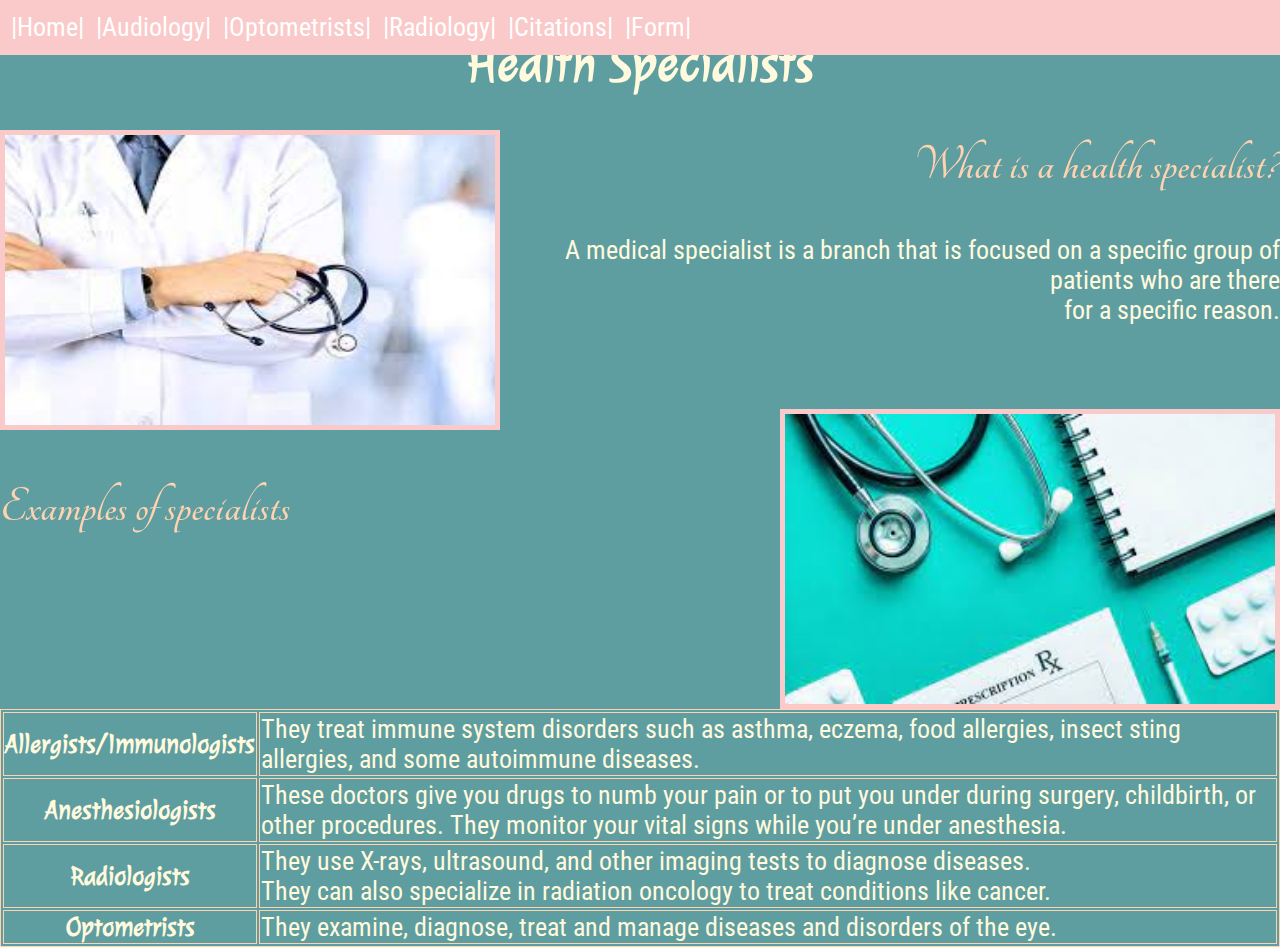
<file: index.html>
<!DOCTYPE html>
<html>
    <head>
        <title>Health Specialists</title>
    </head>
    <link rel="stylesheet" href="Style.css">
    <meta name="viewport" content="width=device-width, initial-scale=1">
    <link rel="preconnect" href="https://fonts.googleapis.com">
<link rel="preconnect" href="https://fonts.gstatic.com" crossorigin>
<link href="https://fonts.googleapis.com/css2?family=Julee&family=Roboto+Condensed:wght@300&family=Tangerine&display=swap" rel="stylesheet">
    <body>
    <h1 class= "main-title">Health Specialists</h1>
       
    <img src= "doctor1.jfif" alt = "Doctor" class="left" id= "img">
    <h2 align="right">What is a health specialist?</h2>
    <p align= "right">A medical specialist is a branch that is focused on a specific group of patients who are there<br> for a specific reason. </p>
    <br>
    <br>
    <img src= "doctor2.jfif" alt = "Doctor" class="right" id= "img">
    <br>
    <h2 align= "left">Examples of specialists</h2>
    <br>
    <table align= "left">
        <tr>
            <th>Allergists/Immunologists</th>
            <td class= "td">They treat immune system disorders such as asthma, eczema, food allergies, insect sting allergies, and some autoimmune diseases.</td
        </tr>
        <tr>
            <th>Anesthesiologists</th>
            <td class= "td">These doctors give you drugs to numb your pain or to put you under during surgery, childbirth, or other procedures. They monitor your vital signs while you’re under anesthesia.</td>
        </tr>
        <tr>
            <th>Radiologists</th>
            <td class= "td">They use X-rays, ultrasound, and other imaging tests to diagnose diseases. <br>They can also specialize in radiation oncology to treat conditions like cancer.</td>
        </tr>
        <tr>
            <th>Optometrists</th>
            <td class= "td">They examine, diagnose, treat and manage diseases and disorders of the eye.</td>
        </tr>
        <br>
    </table>
       <ul class= "ul">
           <li><a href= "index.html">|Home|</a></li>
           <li><a href= "page2.html">|Audiology|</a></li>
           <li><a href= "page3.html">|Optometrists|</a></li>
           <li><a href= "page4.html">|Radiology|</a></li>
           <li><a href= "page6.html">|Citations|</a></li>
           <li><a href= "page5.html">|Form|</a></li>
        </ul>
    </body>
</html>
</file>
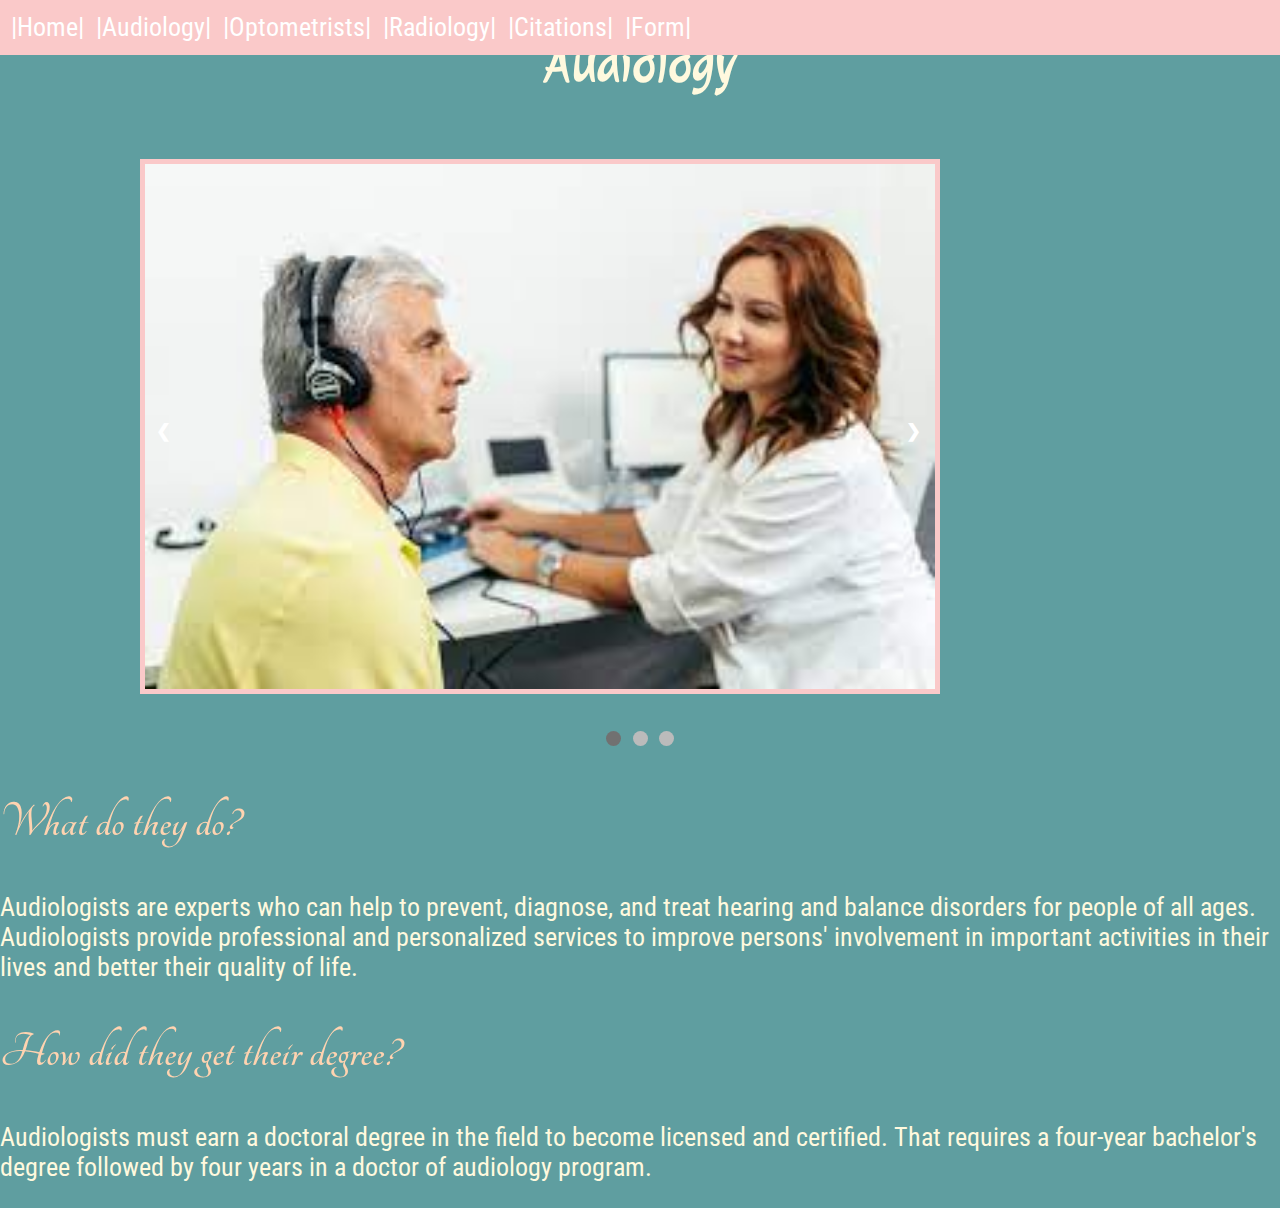
<file: page2.html>
<!DOCTYPE html>
<html>
    <head>
        <title>Audiology</title>
    </head>
    <link rel="stylesheet" href="Style.css">
    <meta name="viewport" content="width=device-width, initial-scale=1">
    <link rel="preconnect" href="https://fonts.googleapis.com">
<link rel="preconnect" href="https://fonts.gstatic.com" crossorigin>
<link href="https://fonts.googleapis.com/css2?family=Julee&family=Roboto+Condensed:wght@300&family=Tangerine&display=swap" rel="stylesheet">
    <body>
        <h1 class= "main-title">Audiology</h1>
        <br>
       

        <div class="slideshow-container">
<!-- makes the slideshow for pictures-->
<div class="mySlides fade">
  <div class="numbertext">1 / 3</div>
  <img src="audiology.jfif" alt = "Audiology" id="img2" style="width:80%"> 
</div>

<div class="mySlides fade">
  <div class="numbertext">2 / 3</div>
  
  <img src="audiology2.jfif" alt = "Audiology2" id="img2" style="width:80%">
</div>

<div class="mySlides fade">
  <div class="numbertext">3 / 3</div>
  
  <img src="audiology3.jfif" alt = "Audiology3" id="img2" style="width:80%"> 
</div>

<a class="prev" onclick="plusSlides(-1)">❮</a>
<a class="next" onclick="plusSlides(1)">❯</a>
</div>
<br>

<div style="text-align:center">
  <span class="dot" onclick="currentSlide(1)"></span> 
  <span class="dot" onclick="currentSlide(2)"></span> 
  <span class="dot" onclick="currentSlide(3)"></span> 
</div>

<h2> What do they do?</h2>
<p> Audiologists are experts who can help to prevent, diagnose, and treat hearing and balance disorders for people of all ages. Audiologists provide professional and personalized services to improve persons' involvement in important activities in their lives and better their quality of life.</p>
<h2>How did they get their degree?</h2>
<p>Audiologists must earn a doctoral degree in the field to become licensed and certified. That requires a four-year bachelor's degree followed by four years in a doctor of audiology program. </p>
       <ul class= "ul">
           <li><a href= "index.html">|Home|</a></li>
           <li><a href= "page2.html">|Audiology|</a></li>
           <li><a href= "page3.html">|Optometrists|</a></li>
           <li><a href= "page4.html">|Radiology|</a></li>
           <li><a href= "page6.html">|Citations|</a></li>
           <li><a href= "page5.html">|Form|</a></li>
           
        </ul>
<script>
let slideIndex = 1;
showSlides(slideIndex);

function plusSlides(n) {
  showSlides(slideIndex += n);
}

function currentSlide(n) {
  showSlides(slideIndex = n);
}

function showSlides(n) {
  let i;
  let slides = document.getElementsByClassName("mySlides");
  let dots = document.getElementsByClassName("dot");
  if (n > slides.length) {slideIndex = 1}    
  if (n < 1) {slideIndex = slides.length}
  for (i = 0; i < slides.length; i++) {
    slides[i].style.display = "none";  
  }
  for (i = 0; i < dots.length; i++) {
    dots[i].className = dots[i].className.replace(" active", "");
  }
  slides[slideIndex-1].style.display = "block";  
  dots[slideIndex-1].className += " active";
}
</script>
    </body>
</html>
</file>
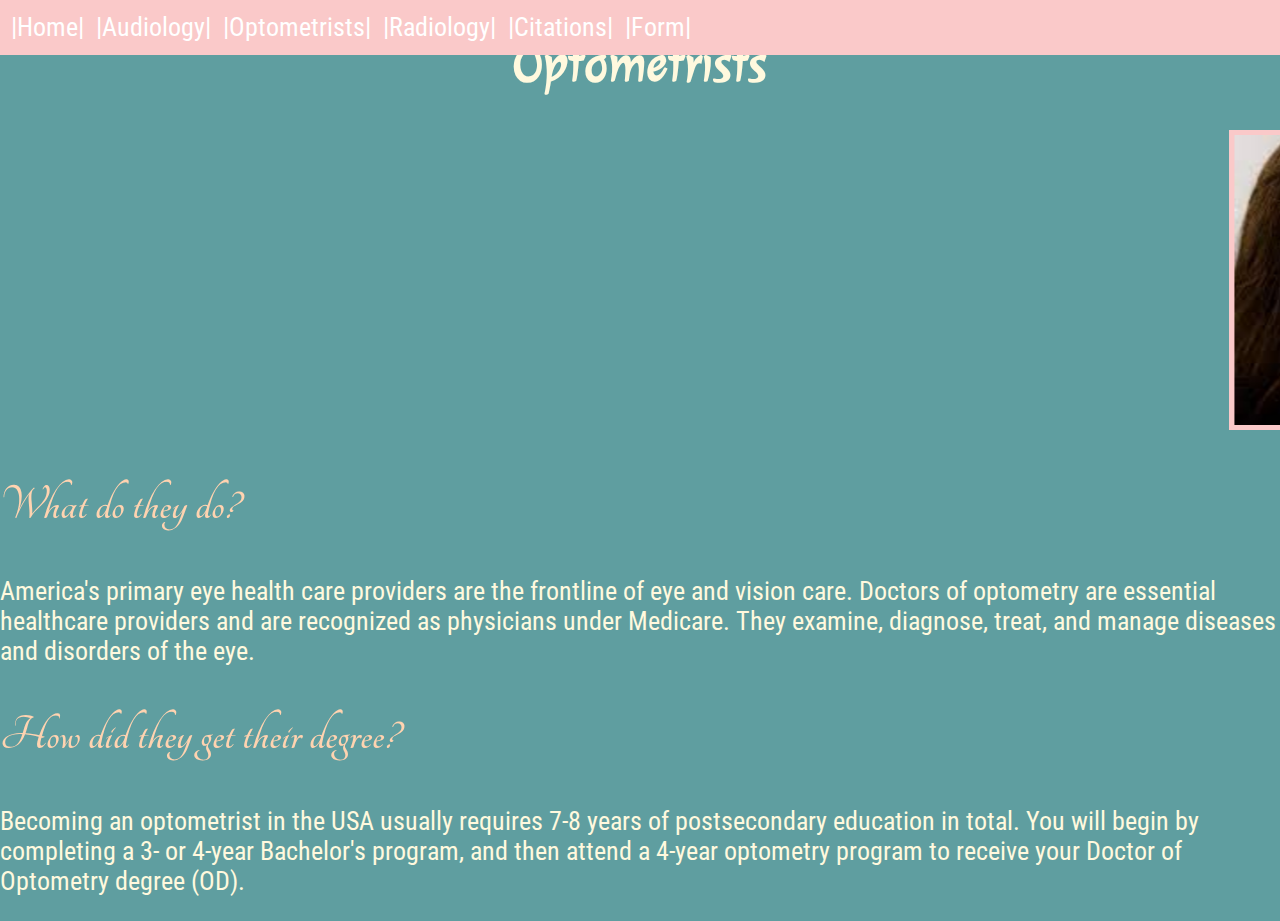
<file: page3.html>
<!DOCTYPE html>
<html>
    <head>
        <title>Optometrists</title>
    </head>
    <link rel="stylesheet" href="Style.css">
    <meta name="viewport" content="width=device-width, initial-scale=1">
    <link rel="preconnect" href="https://fonts.googleapis.com">
<link rel="preconnect" href="https://fonts.gstatic.com" crossorigin>
<link href="https://fonts.googleapis.com/css2?family=Julee&family=Roboto+Condensed:wght@300&family=Tangerine&display=swap" rel="stylesheet">
    <body>
        <h1 class= "main-title">Optometrists</h1>
        <!-- makes pictures go across the screen--><marquee>    
            <img src= "eye.jfif" alt = "eye doctor" id= "img"> <img src= "eye2.jfif" alt = "eye doctor" id= "img"> <img src= "eye3.jfif" alt = "eye doctor" id= "img"> <img src= "eye4.jfif" alt = "eye doctor" id= "img"> <img src= "eye5.jfif" alt = "eye doctor" id= "img"></marquee>
            <h2> What do they do?</h2>
            <p>America's primary eye health care providers are the frontline of eye and vision care. Doctors of optometry are essential healthcare providers and are recognized as physicians under Medicare. They examine, diagnose, treat, and manage diseases and disorders of the eye.</p>
            <h2>How did they get their degree?</h2>
            <p>Becoming an optometrist in the USA usually requires 7-8 years of postsecondary education in total. You will begin by completing a 3- or 4-year Bachelor's program, and then attend a 4-year optometry program to receive your Doctor of Optometry degree (OD).</p>
       <ul class= "ul">
           <li><a href= "index.html">|Home|</a></li>
           <li><a href= "page2.html">|Audiology|</a></li>
           <li><a href= "page3.html">|Optometrists|</a></li>
           <li><a href= "page4.html">|Radiology|</a></li>
           <li><a href= "page6.html">|Citations|</a></li>
           <li><a href= "page5.html">|Form|</a></li>
        </ul>
    </body>
</html>
</file>
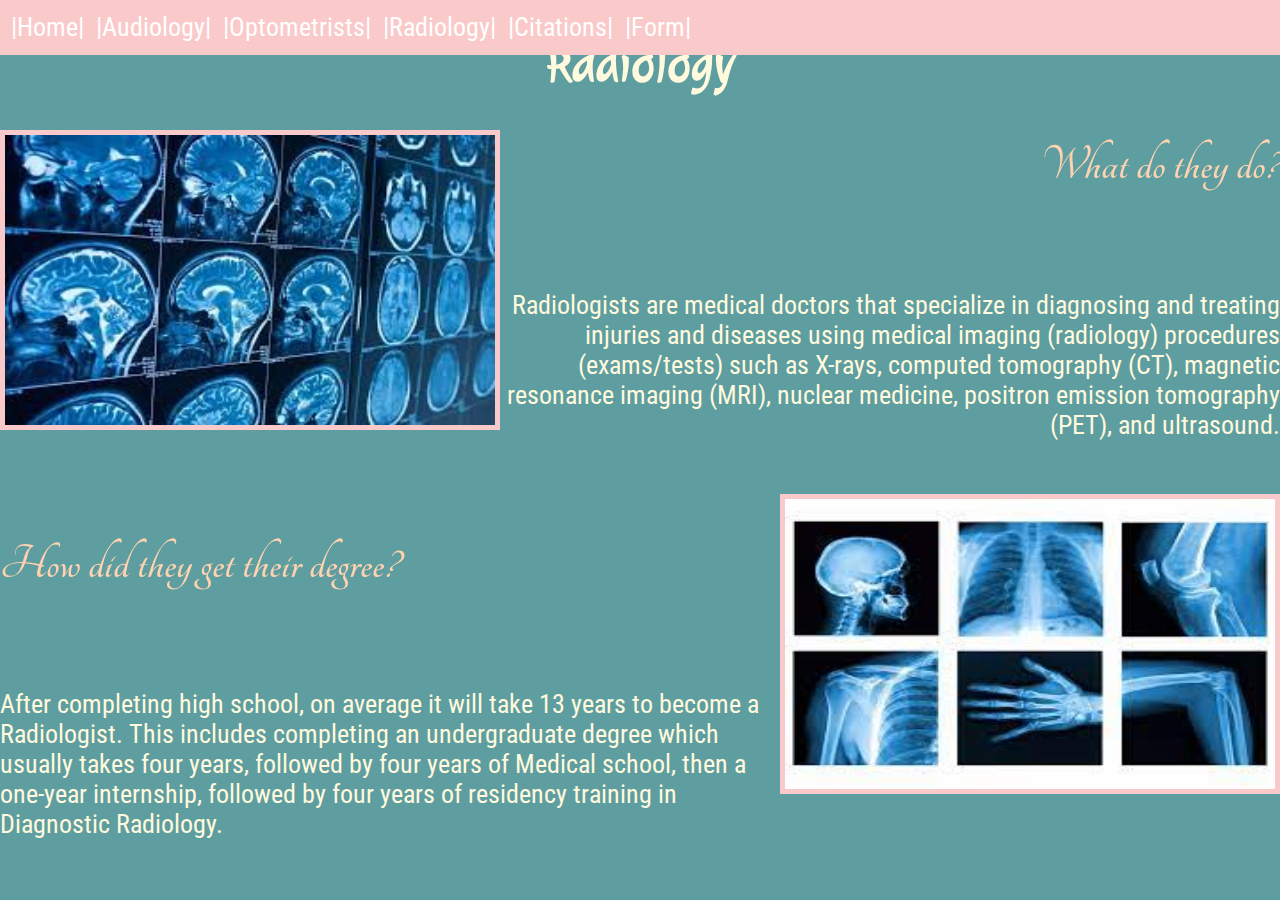
<file: page4.html>
<!DOCTYPE html>
<html>
    <head>
        <title>Radiology</title>
    </head>
    <link rel="stylesheet" href="Style.css">
    <meta name="viewport" content="width=device-width, initial-scale=1">
    <link rel="preconnect" href="https://fonts.googleapis.com">
<link rel="preconnect" href="https://fonts.gstatic.com" crossorigin>
<link href="https://fonts.googleapis.com/css2?family=Julee&family=Roboto+Condensed:wght@300&family=Tangerine&display=swap" rel="stylesheet">
    <body>
        <h1 class= "main-title">Radiology</h1>
        <img src= "radio.jfif" alt = "radiology" class="left" id= "img">
        <h2 align= "right">What do they do?</h2>
        <br>
        <p align= "right"> Radiologists are medical doctors that specialize in diagnosing and treating injuries and diseases using medical imaging (radiology) procedures (exams/tests) such as X-rays, computed tomography (CT), magnetic resonance imaging (MRI), nuclear medicine, positron emission tomography (PET), and ultrasound.</p>
        <br>
<img src= "radio2.jfif" alt = "Doctor" class="right" id= "img">
        <h2 align= "left">How did they get their degree?</h2>
        <br>
        <p align= "left">After completing high school, on average it will take 13 years to become a Radiologist. This includes completing an undergraduate degree which usually takes four years, followed by four years of Medical school, then a one-year internship, followed by four years of residency training in Diagnostic Radiology.</p>
       <ul class= "ul">
           <li><a href= "index.html">|Home|</a></li>
           <li><a href= "page2.html">|Audiology|</a></li>
           <li><a href= "page3.html">|Optometrists|</a></li>
           <li><a href= "page4.html">|Radiology|</a></li>
           <li><a href= "page6.html">|Citations|</a></li>
           <li><a href= "page5.html">|Form|</a></li>
           
        </ul>
    </body>
</html>
</file>
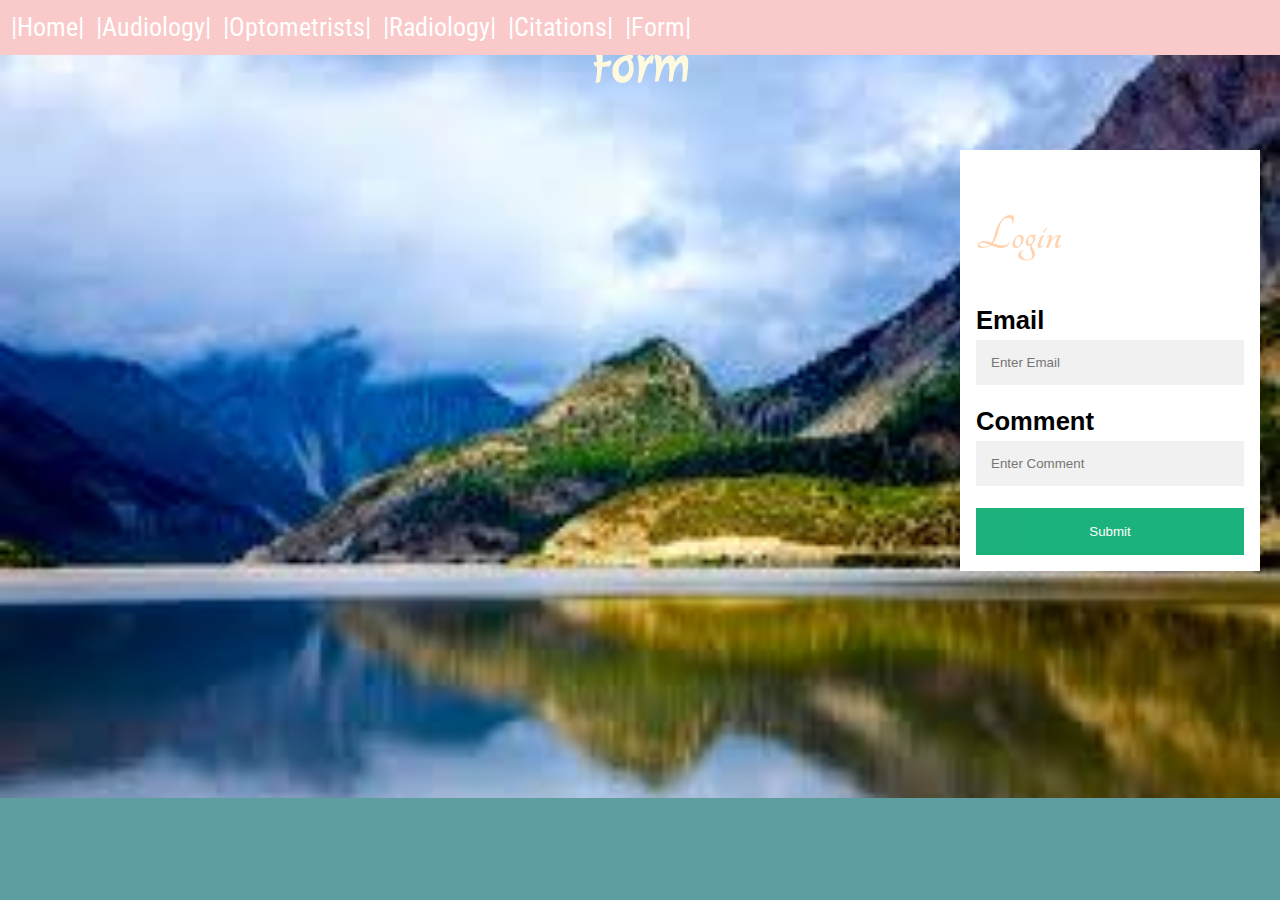
<file: page5.html>
<!DOCTYPE html>
<html>
    <head>
        <title>Form</title>
    </head>
    <link rel="stylesheet" href="Style.css">
    <meta name="viewport" content="width=device-width, initial-scale=1">
    <link rel="preconnect" href="https://fonts.googleapis.com">
<link rel="preconnect" href="https://fonts.gstatic.com" crossorigin>
<link href="https://fonts.googleapis.com/css2?family=Julee&family=Roboto+Condensed:wght@300&family=Tangerine&display=swap" rel="stylesheet">
    <body class="bg-img">
        <h1 class= "main-title">Form</h1>
  <form action="page7.html" class="container">
    <h2>Login</h2>
    <label for="email"><b>Email</b></label>
    <input type="text" placeholder="Enter Email" name="email" required>

    <label for="psw"><b>Comment</b></label>
    <input type="comment" placeholder="Enter Comment" name="psw" required>

    <button type="submit" class="btn">Submit</button>
  </form>

       <ul class= "ul">
           <li><a href= "index.html">|Home|</a></li>
           <li><a href= "page2.html">|Audiology|</a></li>
           <li><a href= "page3.html">|Optometrists|</a></li>
           <li><a href= "page4.html">|Radiology|</a></li>
           <li><a href= "page6.html">|Citations|</a></li>
           <li><a href= "page5.html">|Form|</a></li>
        </ul>

    </body>
</html>
</file>
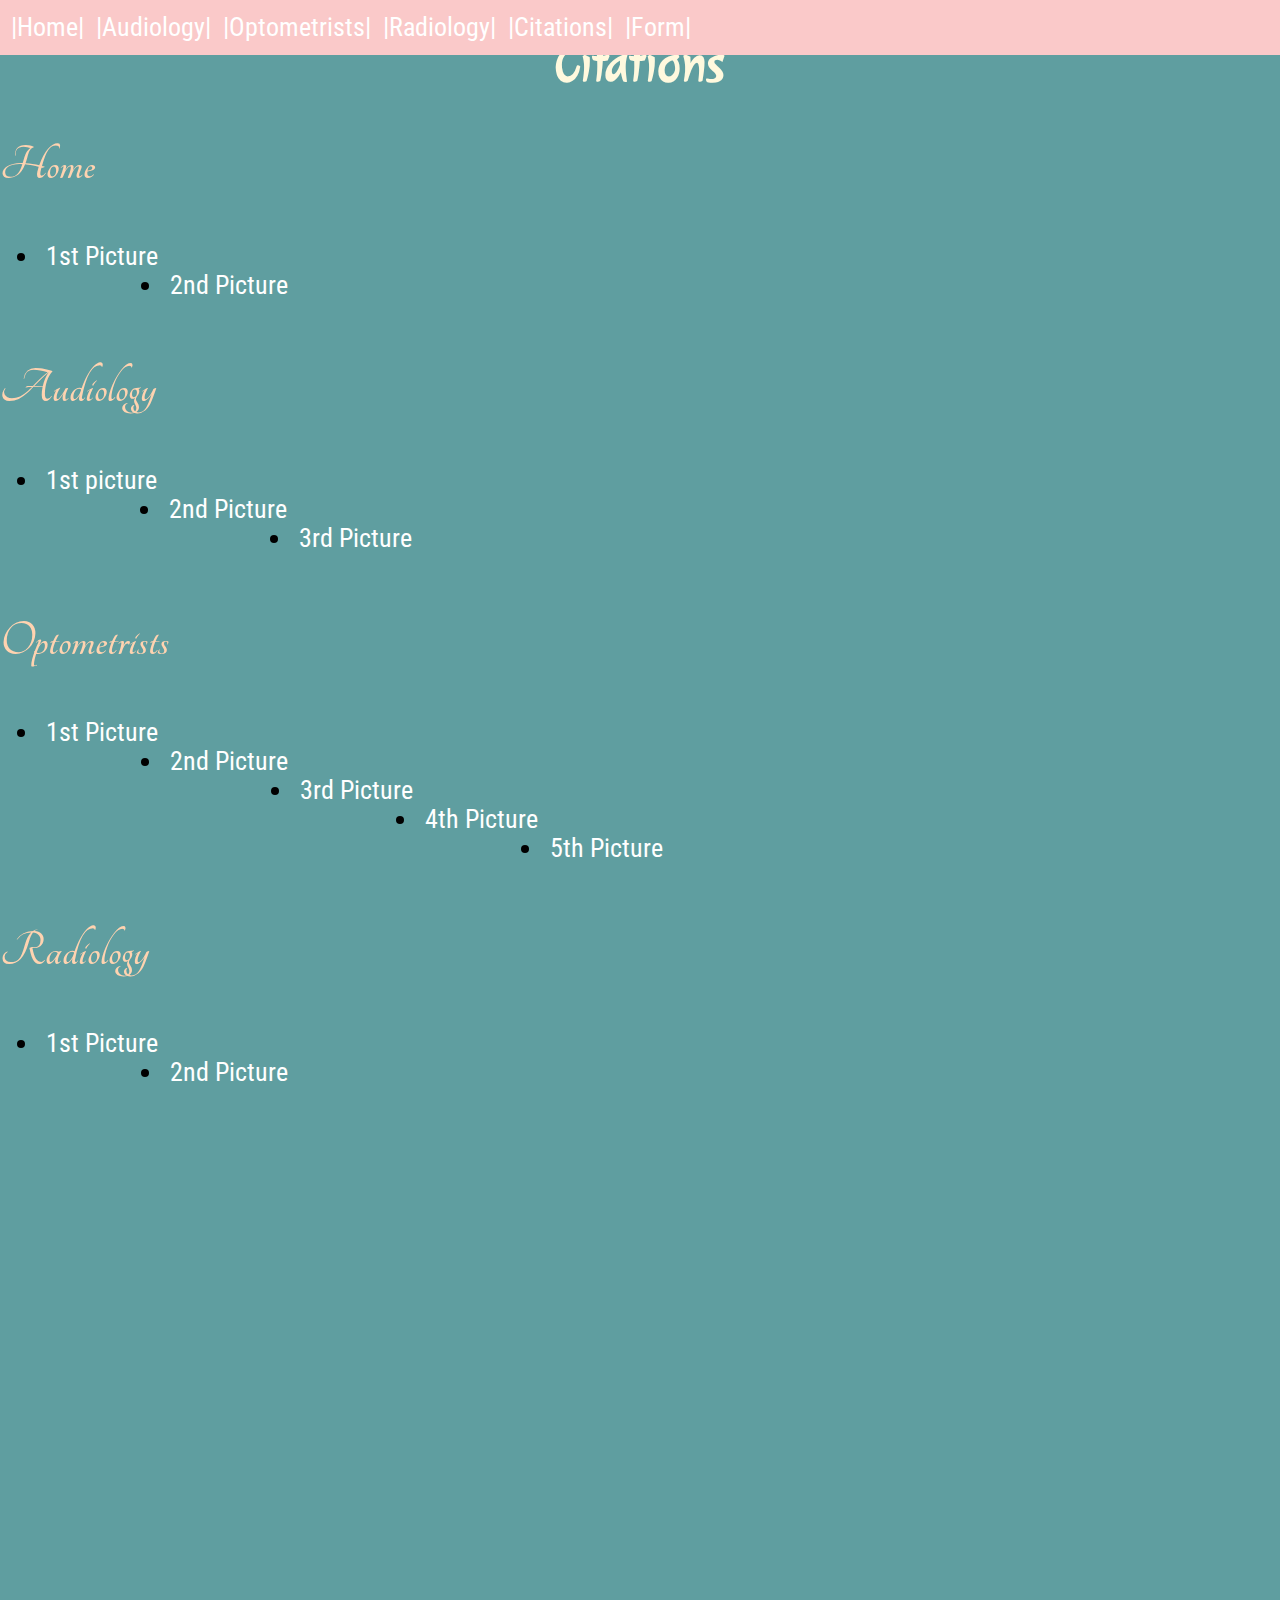
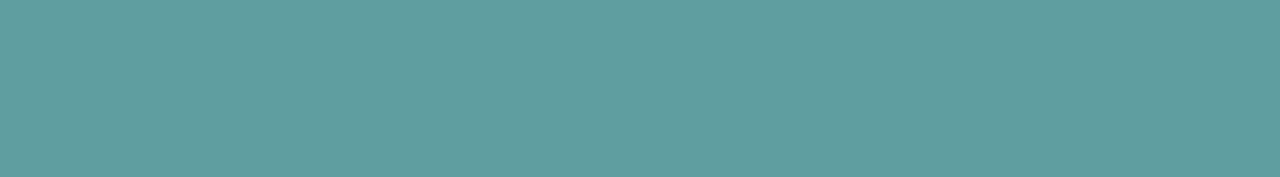
<file: page6.html>
<!DOCTYPE html>
<html>
    <head>
        <title>Citations</title>
    </head>
    <link rel="stylesheet" href="Style.css">
    <meta name="viewport" content="width=device-width, initial-scale=1">
    <link rel="preconnect" href="https://fonts.googleapis.com">
<link rel="preconnect" href="https://fonts.gstatic.com" crossorigin>
<link href="https://fonts.googleapis.com/css2?family=Julee&family=Roboto+Condensed:wght@300&family=Tangerine&display=swap" rel="stylesheet">
    <body>
        <h1 class= "main-title">Citations</h1>
        <h2>Home</h2>
        <ul>
        <li><a href= "https://www.healthline.com/health/mens-health-doctors">1st Picture</a></li>
        <br>
        <li><a href= "https://images.app.goo.gl/XQexbRF2SvD5WPTC8">2nd Picture</a></li>
        </ul>
        <br>
        <h2>Audiology</h2>
        <ul>
        <li><a href="https://www.speechpathologygraduateprograms.org/2021/09/become-an-audiologist/">1st picture</a></li>
        <br>
        <li><a href= "https://college.mayo.edu/academics/explore-health-care-careers/careers-a-z/audiologist/">2nd Picture</a></li>
        <br>
        <li><a href= "https://www.hcde.org/district/curriculum___instruction/exceptional_education/related_services/audiology">3rd Picture</a></li>
        </ul>
        <br>
        <h2>Optometrists</h2>
        <ul>
        <li><a href= "https://kevsbest.com/best-optometrists-in-denver-co/">1st Picture</a></li>
        <br>
        <li><a href= "https://myeyewellness.com/what-do-optometrists-check-during-eye-exams/">2nd Picture</a></li>
        <br>
        <li><a href= "  https://www.carmieyecare.com/blog/4-important-reasons-to-visit-an-optometrist/">3rd Picture</a></li>
        <br>
        <li><a href= "https://www.allaboutvision.com/eye-care/eye-doctors/optometry/">4th Picture</a></li>
        <br>
        <li><a href= "https://www.deltadentalia.com/a-healthy-life/vision-health/what-your-optometrist-can-do-for-you/">5th Picture</a></li>
        </ul>
        <br>
        <h2>Radiology</h2>
        <ul>
        <li><a href= "https://www.herzing.edu/difference/radiologic-technologist-vs-radiologist">1st Picture</a></li>
        <br>
        <li><a href= "https://www.pah.org/our-services/radiology">2nd Picture</a></li>
        </ul>
        <br>
        <br>
<iframe width="560" height="315" src="https://www.youtube.com/embed/c508KuV1rQ8" title="YouTube video player" frameborder="0" allow="accelerometer; autoplay; clipboard-write; encrypted-media; gyroscope; picture-in-picture; web-share" allowfullscreen></iframe>
<iframe width="560" height="315" src="https://www.youtube.com/embed/UAm8HDMK_es" title="YouTube video player" frameborder="0" allow="accelerometer; autoplay; clipboard-write; encrypted-media; gyroscope; picture-in-picture; web-share" allowfullscreen></iframe>
<iframe width="560" height="315" src="https://www.youtube.com/embed/wd7K2LQ4Q9c" title="YouTube video player" frameborder="0" allow="accelerometer; autoplay; clipboard-write; encrypted-media; gyroscope; picture-in-picture; web-share" allowfullscreen></iframe>
       <ul class= "ul">
           <li><a href= "index.html">|Home|</a></li>
           <li><a href= "page2.html">|Audiology|</a></li>
           <li><a href= "page3.html">|Optometrists|</a></li>
           <li><a href= "page4.html">|Radiology|</a></li>
           <li><a href= "page6.html">|Citations|</a></li>
           <li><a href= "page5.html">|Form|</a></li>
        </ul>
    </body>
</html>
</file>
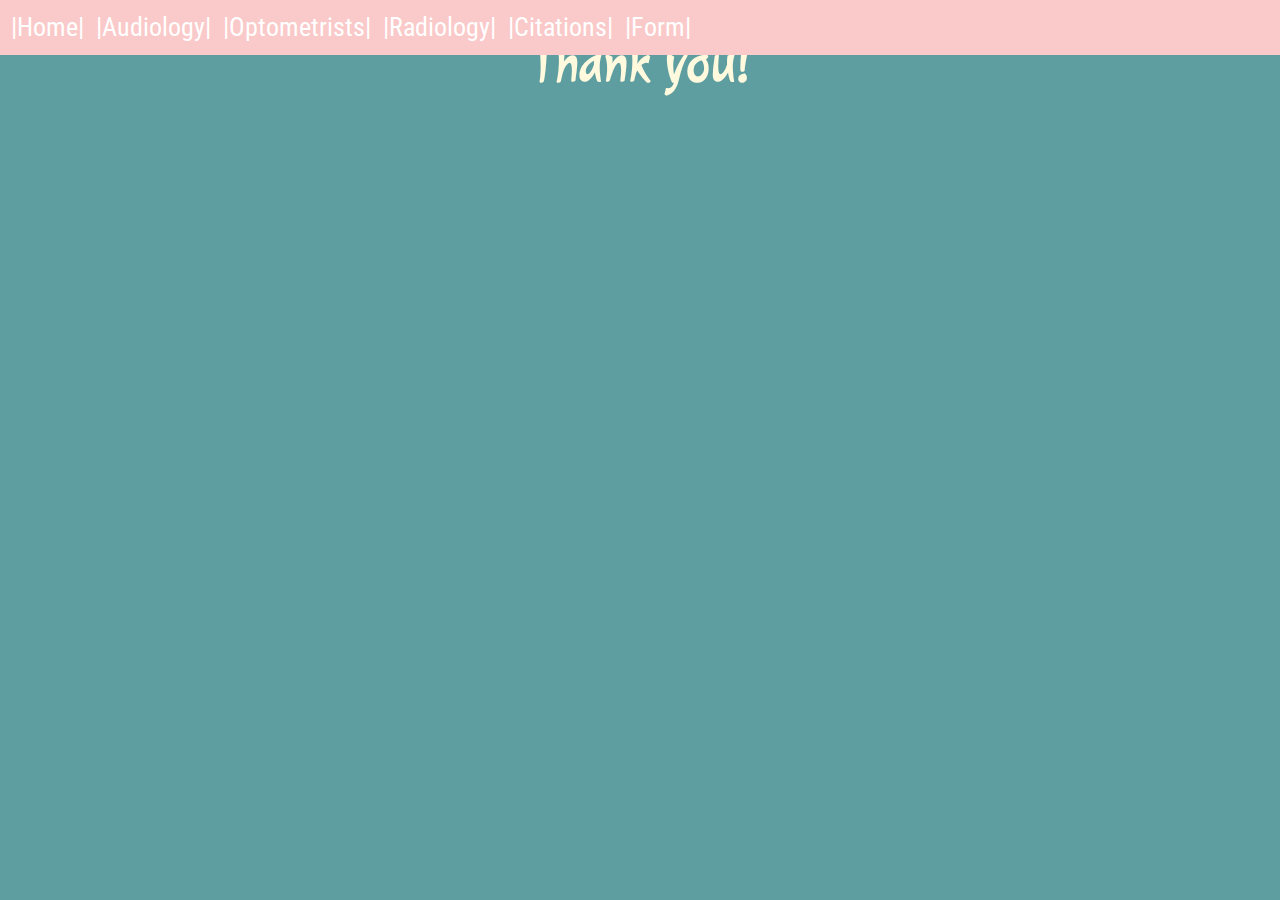
<file: page7.html>
<!DOCTYPE html>
<html>
    <head>
        <title>Citations</title>
    </head>
    <link rel="stylesheet" href="Style.css">
    <meta name="viewport" content="width=device-width, initial-scale=1">
    <link rel="preconnect" href="https://fonts.googleapis.com">
<link rel="preconnect" href="https://fonts.gstatic.com" crossorigin>
<link href="https://fonts.googleapis.com/css2?family=Julee&family=Roboto+Condensed:wght@300&family=Tangerine&display=swap" rel="stylesheet">
    <body>
        <h1 class= "main-title">Thank you!</h1>
        
       <ul class= "ul">
           <li><a href= "index.html">|Home|</a></li>
           <li><a href= "page2.html">|Audiology|</a></li>
           <li><a href= "page3.html">|Optometrists|</a></li>
           <li><a href= "page4.html">|Radiology|</a></li>
           <li><a href= "page6.html">|Citations|</a></li>
           <li><a href= "page5.html">|Form|</a></li>
        </ul>
    </body>
</html>
</file>
<file: Style.css>
body{
    background-color: #5F9EA0;
    width:90%
    text-align:center;
    font-size: 2vw;
    margin:auto;

}
.main-title {
  text-align: center;
}
/* gives h1 a font, size and makes it a color*/
h1 {
    font-family: 'Julee', cursive;
    font-size: 4vw;
    color: #FFF9DE;
}
/* Gives h2 a font.size and color*/
h2 {
    color: #FFD3B0;
    font-size: 4vw;
    font-family: 'Tangerine', cursive;
}
p {
    font-family: 'Roboto Condensed', sans-serif;
    font-size: 2wv;
    color:#FFF9DE;
}
/* makes it a certain width and height*/
#img {
    width: 500px;
    height: 300px;
    border: 5px solid #fac9c9;
}
#img2 {
    border: 5px solid #fac9c9;
    float: center;
    position: relative;
    right: auto;
    top: auto;
}
/* makes it float left*/
.left {
    float: left;
}
.right {
    float: right;
}
.td {
    font-family: 'Roboto Condensed', sans-serif;
}
.ul {
  list-style-type: none;
  margin: 0;
  padding: 9px 5px;
  transition: 0.4s;
  position: fixed; 
  top: 0; 
  line-height: 25px;
  width: 100%;
  overflow: hidden;
  background-color: #fac9c9;
  font-size: 1wv;
  font-family: 'Roboto Condensed', sans-serif;
}

li {
  float: left;
  font-size: 1wv;
  font-family: 'Roboto Condensed', sans-serif;
}

li a {
  display: block;
  color: white;
  text-align: center;
  padding: 6px;
  text-decoration: none;
  font-size: 1wv;
  font-family: 'Roboto Condensed', sans-serif;
}

/* Change the link color on hover */
li a:hover {
  background-color: #ecd0d0;
  font-size: 1wv;
  font-family: 'Roboto Condensed', sans-serif;
}

table, th, td {
  border: 1px solid #FFD3B0;
  font-family: 'Julee', cursive;
    font-size: 2wv;
    color:#FFF9DE;
}

* {
  box-sizing: border-box;
}

.bg-img {
  /* The image used */
  background-image: url("form2.jfif");
  background-repeat: no-repeat;
   background-size: cover;
  position: relative;
}

/* Add styles to the form container */
.container {
  position: absolute;
  right: 0;
  margin: 20px;
  max-width: 300px;
  padding: 16px;
  background-color: white;
}

/* Full-width input fields */
input[type=text], input[type=comment] {
  width: 100%;
  padding: 15px;
  margin: 5px 0 22px 0;
  border: none;
  background: #f1f1f1;
}

input[type=text]:focus, input[type=comment]:focus {
  background-color: #ddd;
  outline: none;
}

/* Set a style for the submit button */
.btn {
  background-color: #04AA6D;
  color: white;
  padding: 16px 20px;
  border: none;
  cursor: pointer;
  width: 100%;
  opacity: 0.9;
}

.btn:hover {
  opacity: 1;
}
* {box-sizing: border-box}
body {font-family: Verdana, sans-serif; margin:0}
.mySlides {display: none}
img {vertical-align: middle;}

/* Slideshow container */
.slideshow-container {
  max-width: 1000px;
  position: relative;
  margin: auto;
}

/* Next & previous buttons */
.prev, .next {
  cursor: pointer;
  position: absolute;
  top: 50%;
  width: 25%;
  padding: 16px;
  margin-top: -22px;
  color: white;
  font-weight: bold;
  font-size: 18px;
  transition: 0.6s ease;
  border-radius: 0 3px 3px 0;
  user-select: none;
}

/* Position the "next button" to the right */
.next {
  right: 0;
  border-radius: 3px 0 0 3px;
}

/* On hover, add a black background color with a little bit see-through */
.prev:hover, .next:hover {
  background-color: rgba(0,0,0,0.8);
}

/* Caption text */
.text {
  color: #f2f2f2;
  font-size: 15px;
  padding: 8px 12px;
  position: absolute;
  bottom: 8px;
  width: 100%;
  text-align: center;
}

/* Number text (1/3 etc) */
.numbertext {
  color: #f2f2f2;
  font-size: 12px;
  padding: 8px 12px;
  position: absolute;
  top: 0;
}

/* The dots/bullets/indicators */
.dot {
  cursor: pointer;
  height: 15px;
  width: 15px;
  margin: 0 2px;
  background-color: #bbb;
  border-radius: 50%;
  display: inline-block;
  transition: background-color 0.6s ease;
}

.active, .dot:hover {
  background-color: #717171;
}

/* Fading animation */
.fade {
  animation-name: fade;
  animation-duration: 1.5s;
}

@keyframes fade {
  from {opacity: .4} 
  to {opacity: 1}
}

 /* On smaller screens, decrease text size */
@media only screen and (max-width: 300px) {
  .prev, .next,.text {font-size: 11px}
  

.end {
    
}
</file>
